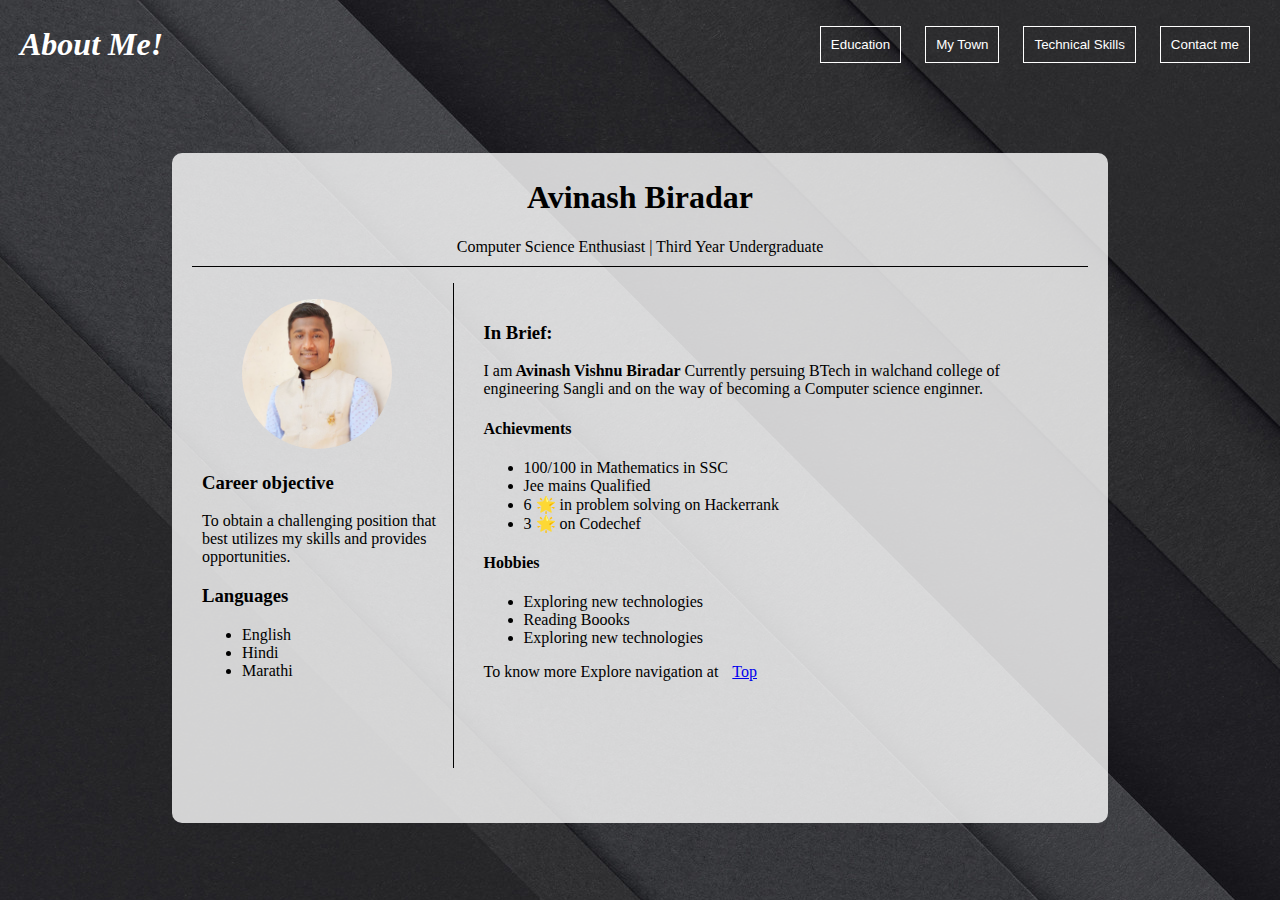
<file: LA2/index.html>
<!DOCTYPE html>
<html lang="en">
  <head>
    <meta charset="UTF-8" />
    <title>Avinash's Portfolio</title>
    <link rel="stylesheet" href="./index.css" />
  </head>
  <body>
    <header>
      <div id="header">
        <div id="title"><h1>About Me!</h1></div>
        <div class="links" style="float: right">
          <ul style="list-style-type: none">
            <li>
              <a href="./Education.html"><button>Education</button></a>
            </li>
            <li>
              <a href="./town.html"><button>My Town</button></a>
            </li>
            <li>
              <a href="./TechnicalSkills.html"><button>Technical Skills</button></a>
            </li>
            <li>
              <a href="./Contact.html"><button>Contact me</button></a>
            </li>
          </ul>
        </div>
      </div>
    </header>
    <div class="resume">
      <!-- <div id="upperContainer">
        <div id="name">
          <h1>Avinash Vishnu Biradar</h1>
          <hr />
          <div align="center">
            <p>Computer Science Enthusiast</p>
            <p>Scroll Down for more Info....</p>
          </div>
        </div>
      </div> -->
      <div id="lowerContainer">
        <h1 style="text-align: center;">Avinash Biradar</h1>
        <p id="aboutTitle">Computer Science Enthusiast | Third Year Undergraduate</p>
        <div id="mixContainer">
          <div id="imageContainer">
            <figure>
              <img
                id="myImage"
                src="./images/myphoto.jpg"
                alt="Aviansh Biradar"
              />
            </figure>
            <h3>Career objective</h3>
            <p>
             To obtain a challenging position that best utilizes my skills and provides opportunities. 
            </p>
            <h3> Languages</h3>
            <ul>
              <li>English</li>
              <li>Hindi</li>
              <li>Marathi</li>
            </ul>
            <br><br><br><br>
          </div>
          <div id="infoContainer">
            <h3>In Brief:</h3>
            <p>
              I am<span><b> Avinash Vishnu Biradar</b></span> Currently persuing BTech in walchand college of engineering Sangli and  on the way of becoming a Computer science enginner.<br/>
            </p>
            <h4>Achievments</h4>
            <ul>
              <li> 100/100 in Mathematics in SSC</li>
              <li> Jee mains Qualified</li>
              <li>6 🌟 in problem solving on Hackerrank</li>
              <li>3 🌟 on Codechef</li>
            </ul>
            <p>
              <h4>Hobbies</h4>
              <ul style="list-style-type: disc;">
                <li>Exploring new technologies</li>
                <li>Reading Boooks</li>
                <li>Exploring new technologies</li>
              </ul>
               To know more Explore navigation at  <a id="topLink" href='#header'>Top</a>
            </p>
          </div>
        </div>
      </div>
    </div>
  </body>
</html>
</file>
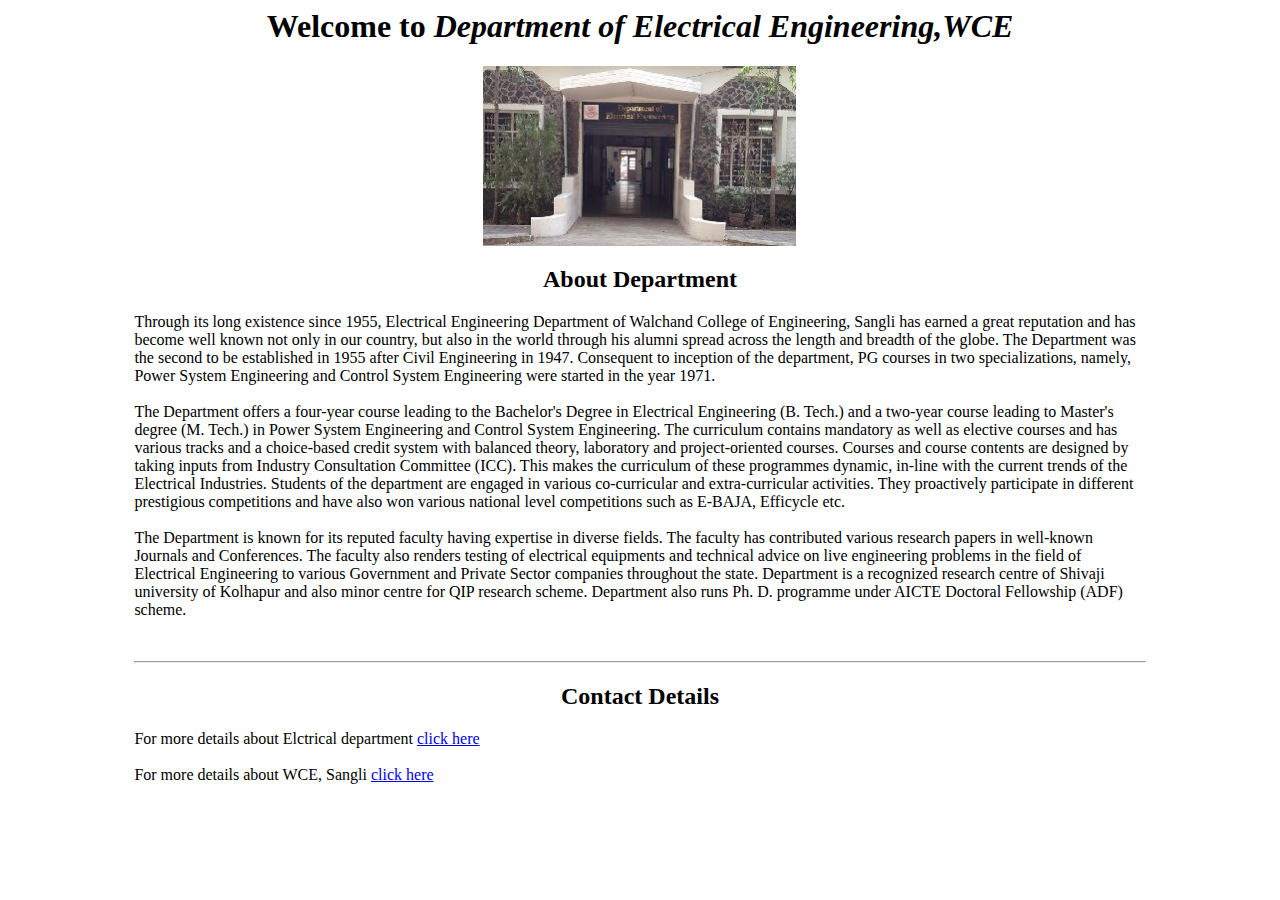
<file: P5_A/index.html>
<html>
<head>
    <title>Electrical Engineering,WCE</title>
</head>
<body>
    <section style="text-align: center;">
        <h1>Welcome to <em> Department of Electrical Engineering,WCE</em> </h1>
        <img src="./images/El_dept_img.jpg" alt="Department Image" >
        <br> 
        <h2>About Department</h2>
    </section>
    <div style="margin: 0px 10%; text-align:left; ">
        <p>
            <!-- information about Department -->

            Through its long existence since 1955, Electrical Engineering Department of Walchand College of Engineering, Sangli 
            has earned a great reputation and has become well known not only in our country, but also in the world through his alumni spread across the length and breadth of the globe. The Department was the second to be established in 1955 after Civil Engineering in 1947. Consequent to inception of the department, PG courses in two specializations, namely, Power System Engineering and Control System Engineering were started in the year 1971.
            <br><br>
            The Department offers a four-year course leading to the Bachelor's Degree in Electrical Engineering (B. Tech.) and a two-year course leading to Master's degree (M. Tech.) in Power System Engineering and Control System Engineering. The curriculum contains mandatory as well as elective courses and has various tracks and a choice-based credit system with balanced theory, laboratory and project-oriented courses. Courses and course contents are designed by taking inputs from Industry Consultation Committee (ICC). This makes the curriculum of these programmes dynamic, in-line with the current trends of the Electrical Industries. Students of the department are engaged in various co-curricular and extra-curricular activities. They proactively participate in different prestigious competitions and have also won various national level competitions such as E-BAJA, Efficycle etc.
            <br><br>
            The Department is known for its reputed faculty having expertise in diverse fields. The faculty has contributed various research papers in well-known Journals and Conferences. The faculty also renders testing of electrical equipments and technical advice on live engineering problems in the field of Electrical Engineering to various Government and Private Sector companies throughout the state.
            Department is a recognized research centre of Shivaji university of Kolhapur and also minor centre for QIP research scheme. Department also runs Ph. D. programme under AICTE Doctoral Fellowship (ADF) scheme.
        </p> 
        <br>
        <hr>
        <footer>
        <h2 style="text-align: center;">Contact Details</h2>
        For more details about Elctrical department <a href="http://www.walchandsangli.ac.in/Departments/ElectricalDepartment/ElectricalDept.asp">click here</a> 
        <br><br>
        For more details about WCE, Sangli <a href="http://www.walchandsangli.ac.in/">click here</a>
        </footer> 
    </div>


</body>
</html>
</file>
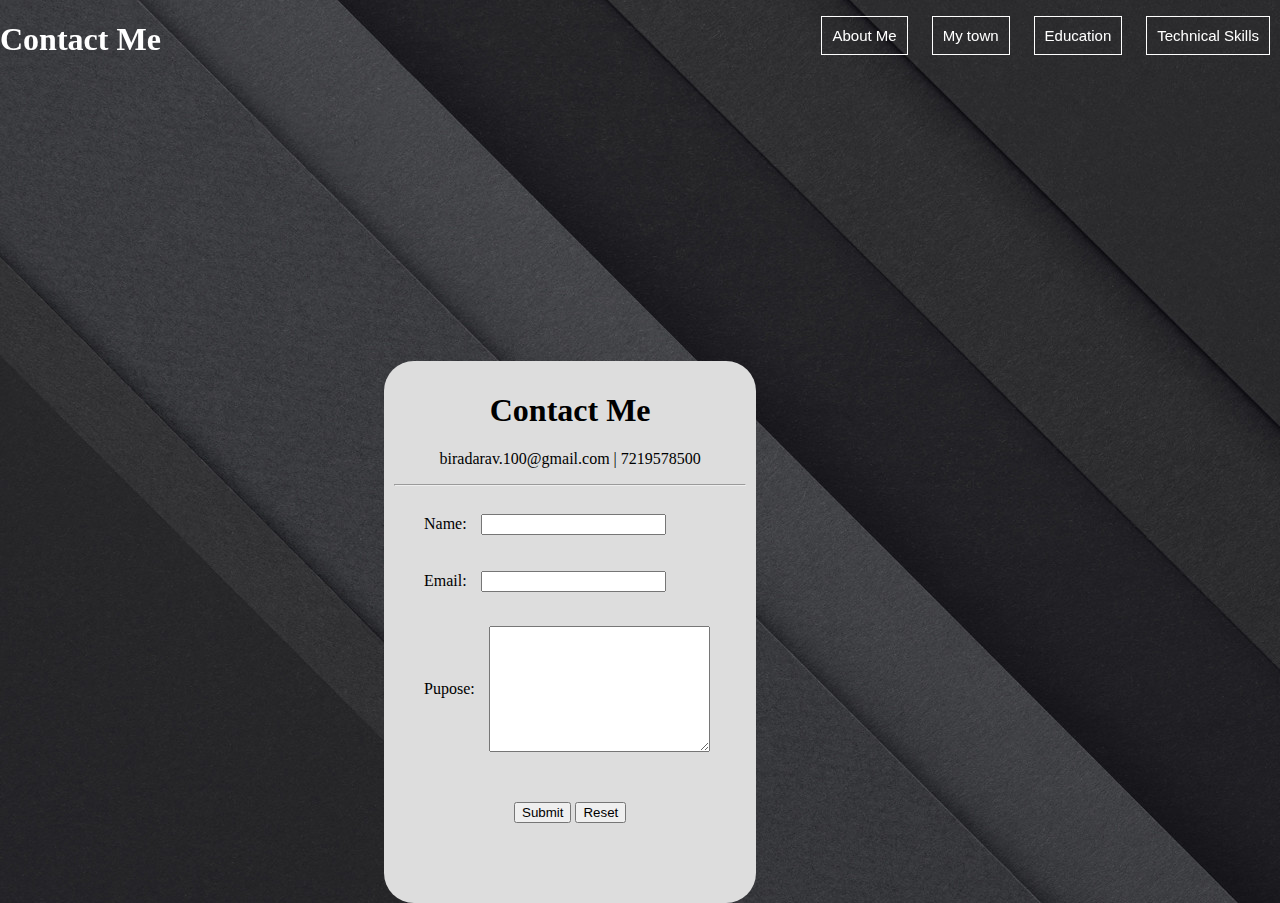
<file: LA2/Contact.html>
<!DOCTYPE html>
<html lang="en">
  <head>
    <meta
      charset="UTF-8"
      name="viewport"
      content="width=device-wifth; initial-scale=1.0"
    />
    <title>Contact</title>
    <link rel="stylesheet" href="./contact.css" />
  </head>
  <body>
    <header>
      <div class="header">
        <div class="title"><h1>Contact Me</h1></div>
        <div>
          <ul class="list" style="list-style-type: none">
            <li>
              <a href="./index.html"><button>About Me</button></a>
            </li>
             <li>
              <a href="./town.html"><button>My town</button></a>
            </li>
            <li>
              <a href="./Education.html"><button>Education</button></a>
            </li>
            <li>
              <a href="./TechnicalSkills.html"
                ><button>Technical Skills</button></a
              >
            </li>
          </ul>
        </div>
      </div>
    </header>
    <div class="container">
      <div class="contactPage">
        <h1 style="text-align: center;">Contact Me</h1>
        <p style="text-align: center;">biradarav.100@gmail.com | 7219578500</p>
        <hr>
        <div class="contactform">
          <form action="">
          <label for="name">Name:</label>
          <input type="text" id="name"> <br> <br> <br>
          <label for="email">Email:</label>
          <input type="email" id="email"> <br><br>
          <p class="formfield">
            <label for="purpose">Pupose:</label>
            <textarea name="" id="purpose" cols="25" rows="8"></textarea>
          </p>
          <div class="btn">
          <button type="submit" onclick="message()">Submit</button>
          <button type="reset">Reset</button>
          </div>
          </form>
        </div>
      </div>
    </div>
    <script src="./contact.js"></script>
  </body>
</html>
</file>
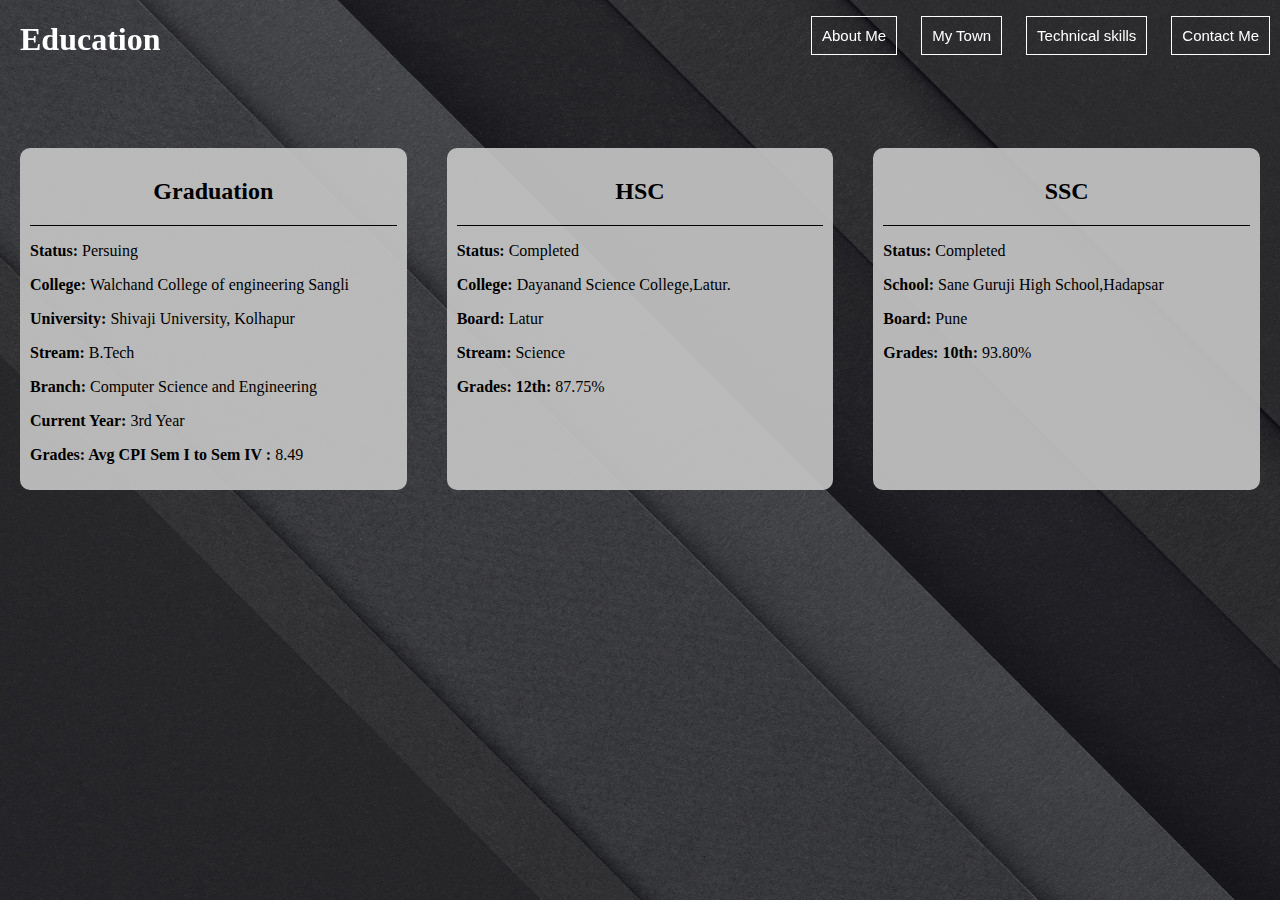
<file: LA2/Education.html>
<!DOCTYPE html>
<html>
  <head>
    <meta
      charset="UTF-8"
      name="viewport"
      content="width=device-width, initial-scale=1.0"
    />
    <title>Education</title>
    <link rel="stylesheet" href="./education.css" />
  </head>
  <body>
    <header>
      <div class="header">
        <div class="title"><h1 style="padding-left: 20px;">Education</h1></div>
        <div class="navigation">
          <ul class="list" style="list-style-type: none">
            <li>
              <a href="./index.html"><button>About Me</button></a>
            </li>
            <li>
              <a href="./town.html"><button>My Town</button></a>
            </li>
            <li>
              <a href="./TechnicalSkills.html"
                ><button>Technical skills</button></a
              >
            </li>
            <li>
              <a href="./Contact.html"><button>Contact Me</button></a>
            </li>
          </ul>
        </div>
      </div>
    </header>
    <div class="container">
      <div class="main">
        <div class="educationCard">
          <div style="border-bottom: 1px solid black">
            <h2>Graduation</h2>
          </div>
          <p>
            <span><b>Status: </b></span>Persuing
          </p>
          <p>
            <span><b>College: </b></span>Walchand College of engineering Sangli
          </p>
          <p>
            <span><b>University: </b></span>Shivaji University, Kolhapur
          </p>
          <p>
            <span><b>Stream: </b></span>B.Tech
          </p>
          <p>
            <span><b>Branch: </b></span>Computer Science and Engineering
          </p>
          <p>
            <span><b>Current Year: </b></span>3rd Year
          </p>
          <p>
            <span><b>Grades: </b></span
            ><span><b>Avg CPI Sem I to Sem IV : </b></span> 8.49
          </p>
        </div>
        <div class="educationCard">
          <div style="border-bottom: 1px solid black">
            <h2>HSC</h2>
          </div>
          <p>
            <span><b>Status: </b></span>Completed
          </p>
          <p>
            <span><b>College: </b></span> Dayanand Science College,Latur.
          </p>
          <p>
            <span><b>Board: </b></span>Latur
          </p>
          <p>
            <span><b>Stream: </b></span>Science
          </p>
          <p>
            <span><b>Grades: </b><b>12th: </b></span> 87.75%
          </p>
        </div>
        <div class="educationCard">
          <div style="border-bottom: 1px solid black">
            <h2>SSC</h2>
          </div>
          <p>
            <span><b>Status: </b></span>Completed
          </p>
          <p>
            <span><b>School: </b></span>Sane Guruji High School,Hadapsar
          </p>
          <p>
            <span><b>Board: </b></span>Pune
          </p>
          <p>
            <span><b>Grades: </b></span><span><b>10th: </b></span> 93.80%
          </p>
        </div>
      </div>
    </div>
  </body>
</html>
</file>
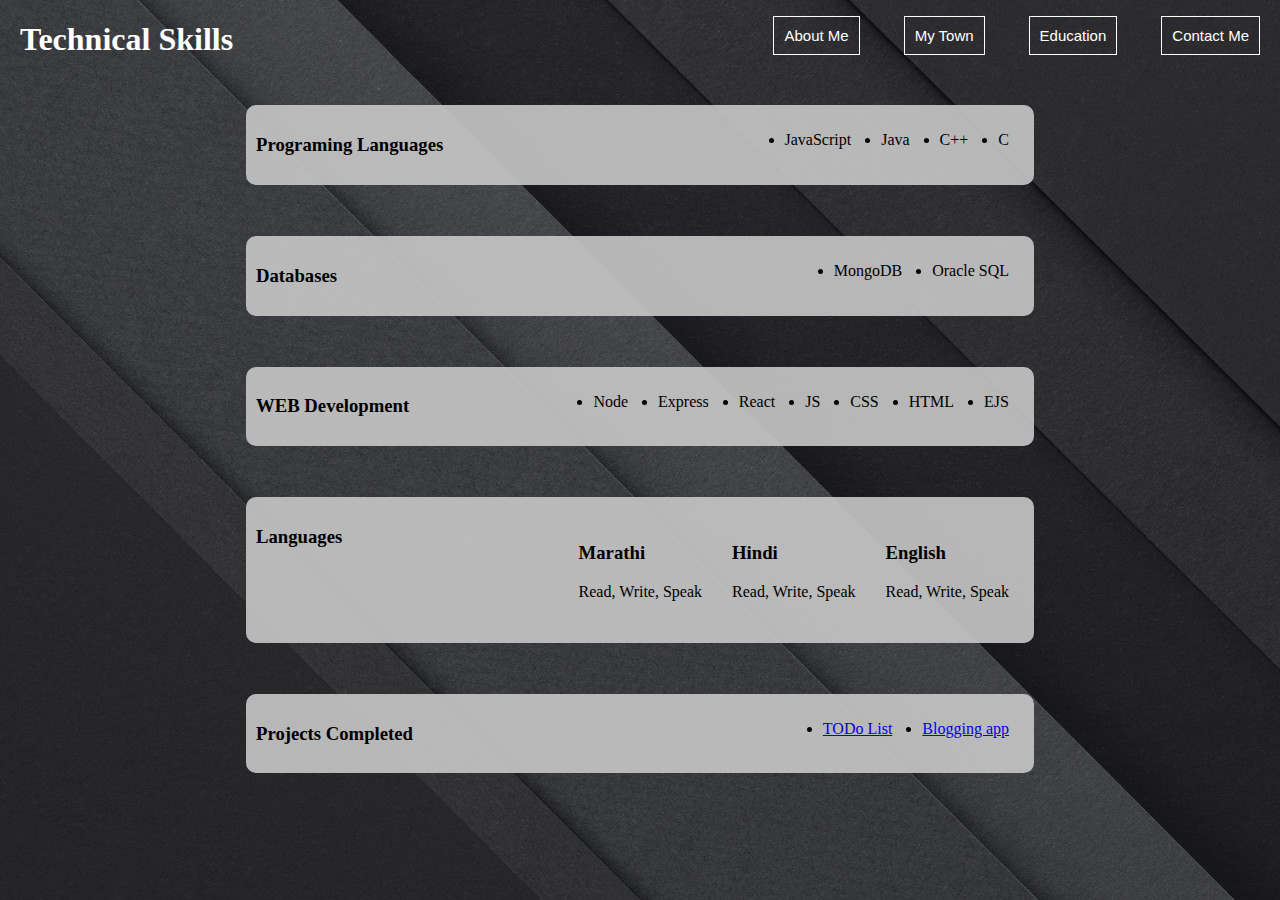
<file: LA2/TechnicalSkills.html>
<!DOCTYPE html>
<html>
  <head>
    <meta
      charset="UTF-8"
      name="viewport"
      content="width=device-width, initial-scale=1.0"
    />
    <title>Technical Skills</title>
    <link rel="stylesheet" href="./technicalSkills.css" />
  </head>
  <body>
    <header>
      <div class="header">
        <div class="title"><h1 style="padding-left: 20px;">Technical Skills</h1></div>
        <div>
          <ul class="list" style="list-style-type: none">
            <li>
              <a href="./index.html"><button>About Me</button></a>
            </li>
            <li>
              <a href="./town.html"><button>My Town</button></a>
            </li>
            <li>
              <a href="./Education.html"><button>Education</button></a>
            </li>
            <li>
              <a href="./Contact.html"><button>Contact Me</button></a>
            </li>
          </ul>
        </div>
      </div>
    </header>
    <div class="container">
      <div class="card pl">
        <h3>Programing Languages</h3>
        <ul>
          <li>C</li>
          <li>C++</li>
          <li>Java</li>
          <li>JavaScript</li>
        </ul>
      </div>
      <div class="card pl">
        <h3>Databases</h3>
        <ul>
          <li>Oracle SQL</li>
          <li>MongoDB</li>
        </ul>
      </div>
      <div class="card pl">
        <h3>WEB Development</h3>
        <ul>
          <li>EJS</li>
          <li>HTML</li>
          <li>CSS</li>
          <li>JS</li>
          <li>React</li>
          <li>Express</li>
          <li>Node</li>
        </ul>
      </div>
      <div class="card pl">
        <h3>Languages</h3>
        <ul style="list-style-type: none">
          <li>
            <h3>English</h3>
            <p>Read, Write, Speak</p>
          </li>
          <li>
            <h3>Hindi</h3>
            <p>Read, Write, Speak</p>
          </li>
          <li>
            <h3>Marathi</h3>
            <p>Read, Write, Speak</p>
          </li>
        </ul>
      </div>
      <div class="card pl">
        <h3>Projects Completed</h3>
        <ul>
          <li>
              <a href="https://cryptic-eyrie-77464.herokuapp.com/" target="_blank">Blogging app</a>
          </li>
          <li>
              <a href="https://infinite-dusk-50086.herokuapp.com/" target="_blank">TODo List</a>
          </li>
        </ul>
      </div>
    </div>
  </body>
</html>
</file>
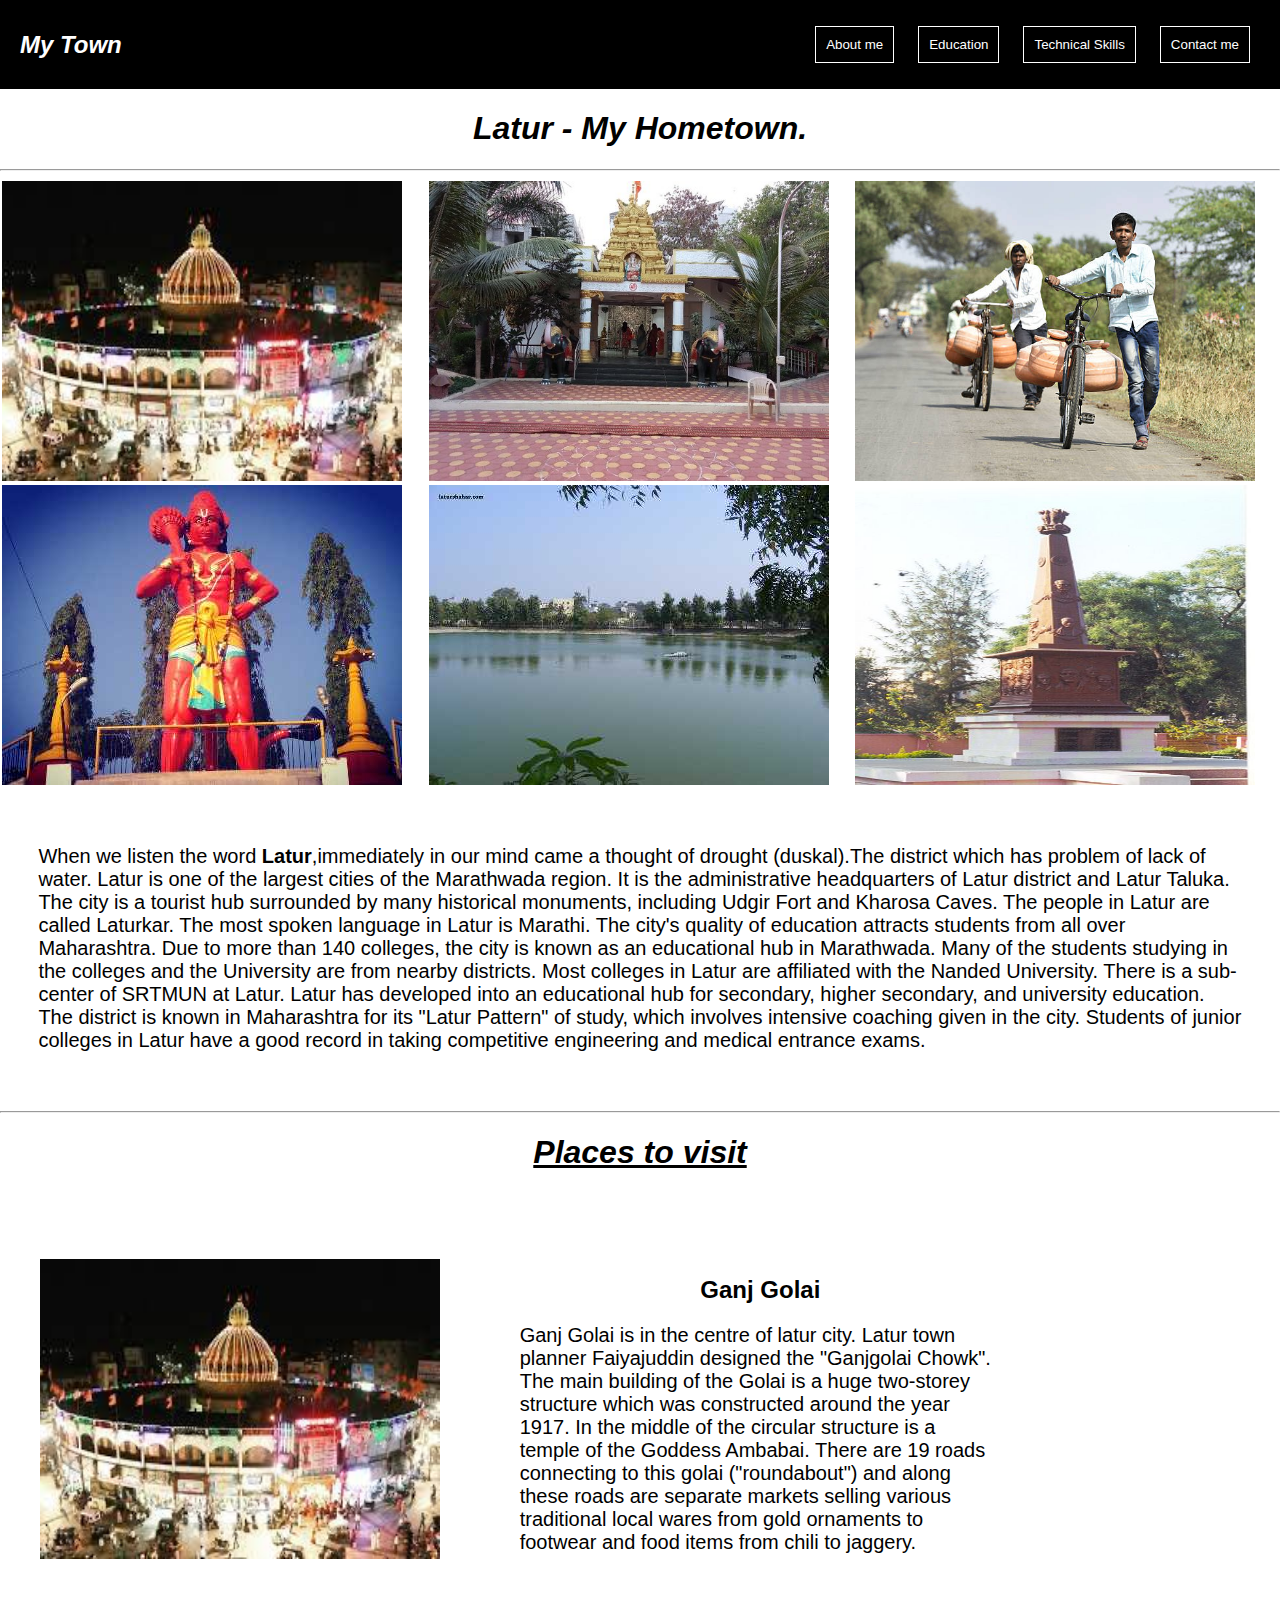
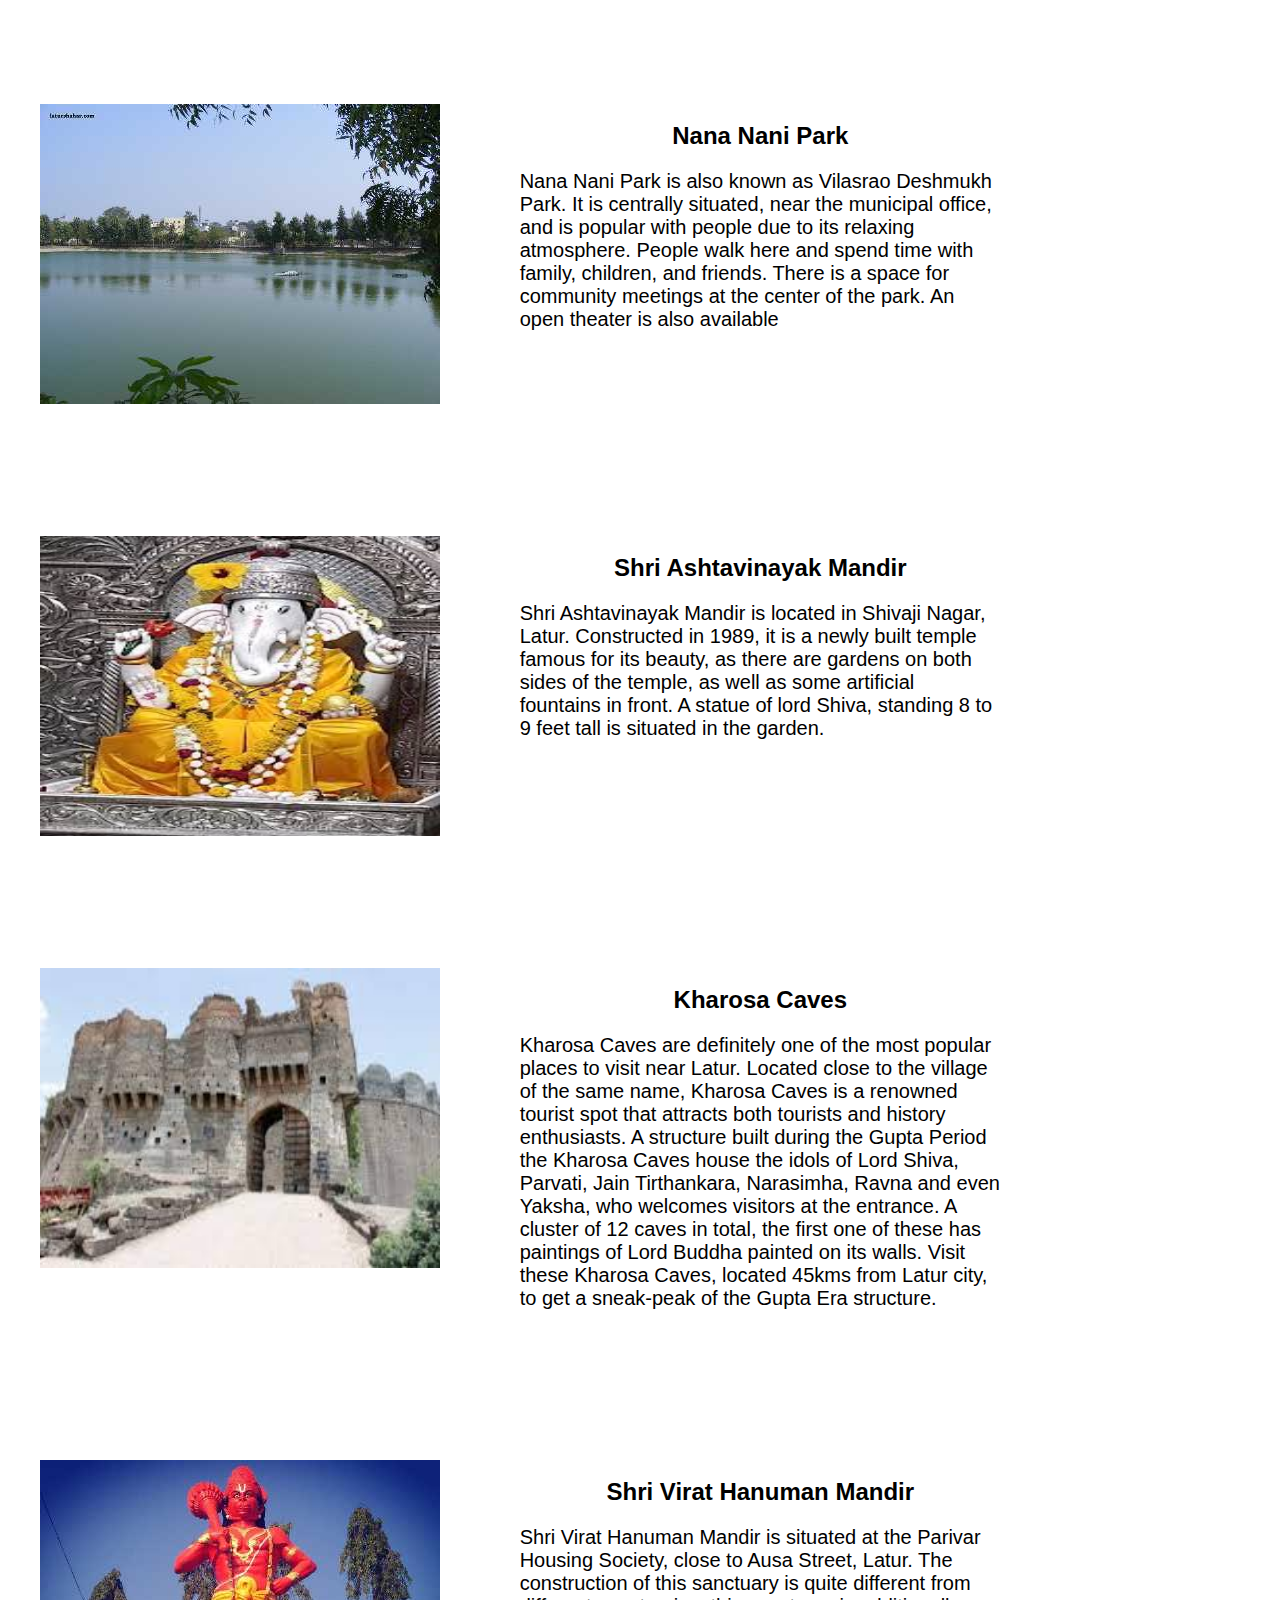
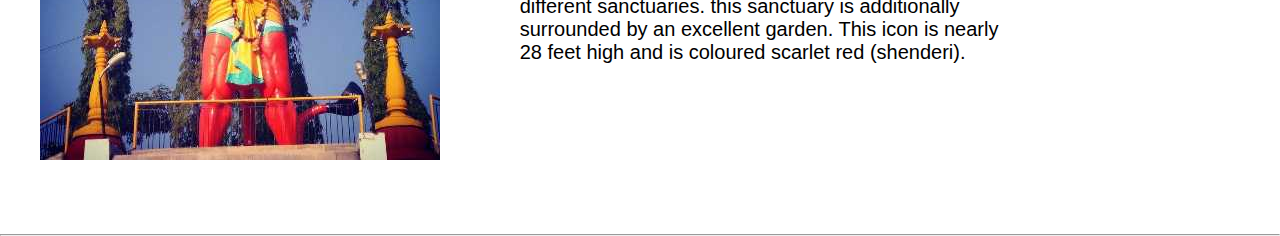
<file: LA2/town.html>
<!DOCTYPE html>
<html>
  <head>
    <title>Latur-Maharashtra</title>
    <link rel="stylesheet" href="./town.css">
  </head>
  <body>
    <header>
      <div id="header">
        <div id="title"><h2>My Town</h2></div>
        <div class="links" style="float: right">
          <ul style="list-style-type: none">
             <li>
              <a href="./index.html"><button>About me</button></a>
            </li>
            <li>
              <a href="./Education.html"><button>Education</button></a>
            </li>
            <li>
              <a href="./TechnicalSkills.html"><button>Technical Skills</button></a>
            </li>
            <li>
              <a href="./Contact.html"><button>Contact me</button></a>
            </li>
          </ul>
        </div>
      </div>
      </header>
      <h1>
        <em>Latur - My Hometown.</em> 
      </h1>
    <hr>
    <article>
      <div class="row">
        <div class="column">
          <img src="./images/ganj_golai.jpg" alt="Latur 1">
        </div>
        <div class="column">
          <img src="./images/astvinayk.jpg" alt="temple2 image">
        </div>
         <div class="column">
          <img src="./images/water.jpg" alt="temple2 image">
        </div>
        <div class="column">
          <img src="./images/virat-hanuman mandir.jpg" alt="temple2 image" ">
        </div>
        <div class="column">
          <img src="./images/nana_naniPark.jpg" alt="temple2 image">
        </div>
        <div class="column">
          <img src="./images/mt1.jpg" alt="temple2 image">
        </div>
      </div>
      </a>

      <p style="padding:3%">
        When we listen the word <strong>Latur</strong>,immediately in our mind came a thought of drought (duskal).The district which has problem of lack of water.
        Latur is one of the largest cities of the Marathwada region. It is the administrative headquarters of Latur district and Latur Taluka. The city is a tourist hub surrounded by many historical monuments, including Udgir Fort and Kharosa Caves. The people in Latur are called Laturkar. The most spoken language in Latur is Marathi. The city's quality of education attracts students from all over Maharashtra.
        Due to more than 140 colleges, the city is known as an educational hub in Marathwada. Many of the students studying in the colleges and the University are from nearby districts. Most colleges in Latur are affiliated with the Nanded University. There is a sub-center of SRTMUN at Latur.
        Latur has developed into an educational hub for secondary, higher secondary, and university education. The district is known in Maharashtra for its "Latur Pattern" of study, which involves intensive coaching given in the city. Students of junior colleges in Latur have a good record in taking competitive engineering and medical entrance exams.
      </p>
    </article>
    <hr>
    <article>
      <header>
        <h1> <em><u>Places to visit</u></em></h1>
      </header>
      <div class="row1">
        <div class="column1">
          <img src="./images/ganj_golai.jpg" alt="Latur 1">
        </div>
        <div class="column1">
          <h2>Ganj Golai</h2>
          <p style="text-align: left;">
            Ganj Golai is in the centre of latur city. Latur town planner Faiyajuddin designed the "Ganjgolai Chowk". The main building of the Golai is a huge two-storey structure which was constructed around the year 1917. In the middle of the circular structure is a temple of the Goddess Ambabai. There are 19 roads connecting to this golai ("roundabout") and along these roads are separate markets selling various traditional local wares from gold ornaments to footwear and food items from chili to jaggery.
          </p>
        </div>
      </div>



      <div class="row1">
        <div class="column1">
          <img src="./images/nana_naniPark.jpg" alt="Latur 1">
        </div>
        <div class="column1">
          <h2> Nana Nani Park </h2>
          <p style="text-align: left;">
            Nana Nani Park is also known as Vilasrao Deshmukh Park. It is centrally situated, near the municipal office, and is popular with people due to its relaxing atmosphere. People walk here and spend time with family, children, and friends. There is a space for community meetings at the center of the park. An open theater is also available
          </p>
        </div>
      </div>          

      <div class="row1">
        <div class="column1">
          <img src="./images/astavinayk2.jpg" alt="Latur 2">
        </div>
        <div class="column1">
          <h2>Shri Ashtavinayak Mandir</h2>
          <p style="text-align: left;">
            Shri Ashtavinayak Mandir is located in Shivaji Nagar, Latur. Constructed in 1989, it is a newly built temple famous for its beauty, as there are gardens on both sides of the temple, as well as some artificial fountains in front. A statue of lord Shiva, standing 8 to 9 feet tall is situated in the garden.
          </p>
        </div>
      </div>
      <div class="row1">
        <div class="column1">
          <img src="./images/kharosa.jpg" alt="Latur 1">
        </div>
        <div class="column1">
          <h2>Kharosa Caves</h2>
          <p style="text-align: left;">
            Kharosa Caves are definitely one of the most popular places to visit near Latur. Located close to the village of the same name, Kharosa Caves is a renowned tourist spot that attracts both tourists and history enthusiasts. A structure built during the Gupta Period the Kharosa Caves house the idols of Lord Shiva, Parvati, Jain Tirthankara, Narasimha, Ravna and even Yaksha, who welcomes visitors at the entrance. A cluster of 12 caves in total, the first one of these has paintings of Lord Buddha painted on its walls. Visit these Kharosa Caves, located 45kms from Latur city, to get a sneak-peak of the Gupta Era structure. 
          </p>
        </div>
      </div>


      <div class="row1">
        <div class="column1">
          <img src="./images/virat-hanuman mandir.jpg" alt="Latur 1">
        </div>
        <div class="column1">
          <h2>Shri Virat Hanuman Mandir</h2>
          <p style="text-align: left;">
            Shri Virat Hanuman Mandir is situated at the Parivar Housing Society, close to Ausa Street, Latur. The construction of this sanctuary is quite different from different sanctuaries. this sanctuary is additionally surrounded by an excellent garden. This icon is nearly 28 feet high and is coloured scarlet red (shenderi).
          </p>
        </div>
      </div>
    </article>
    <hr>
    
  </body>
</html>
</file>
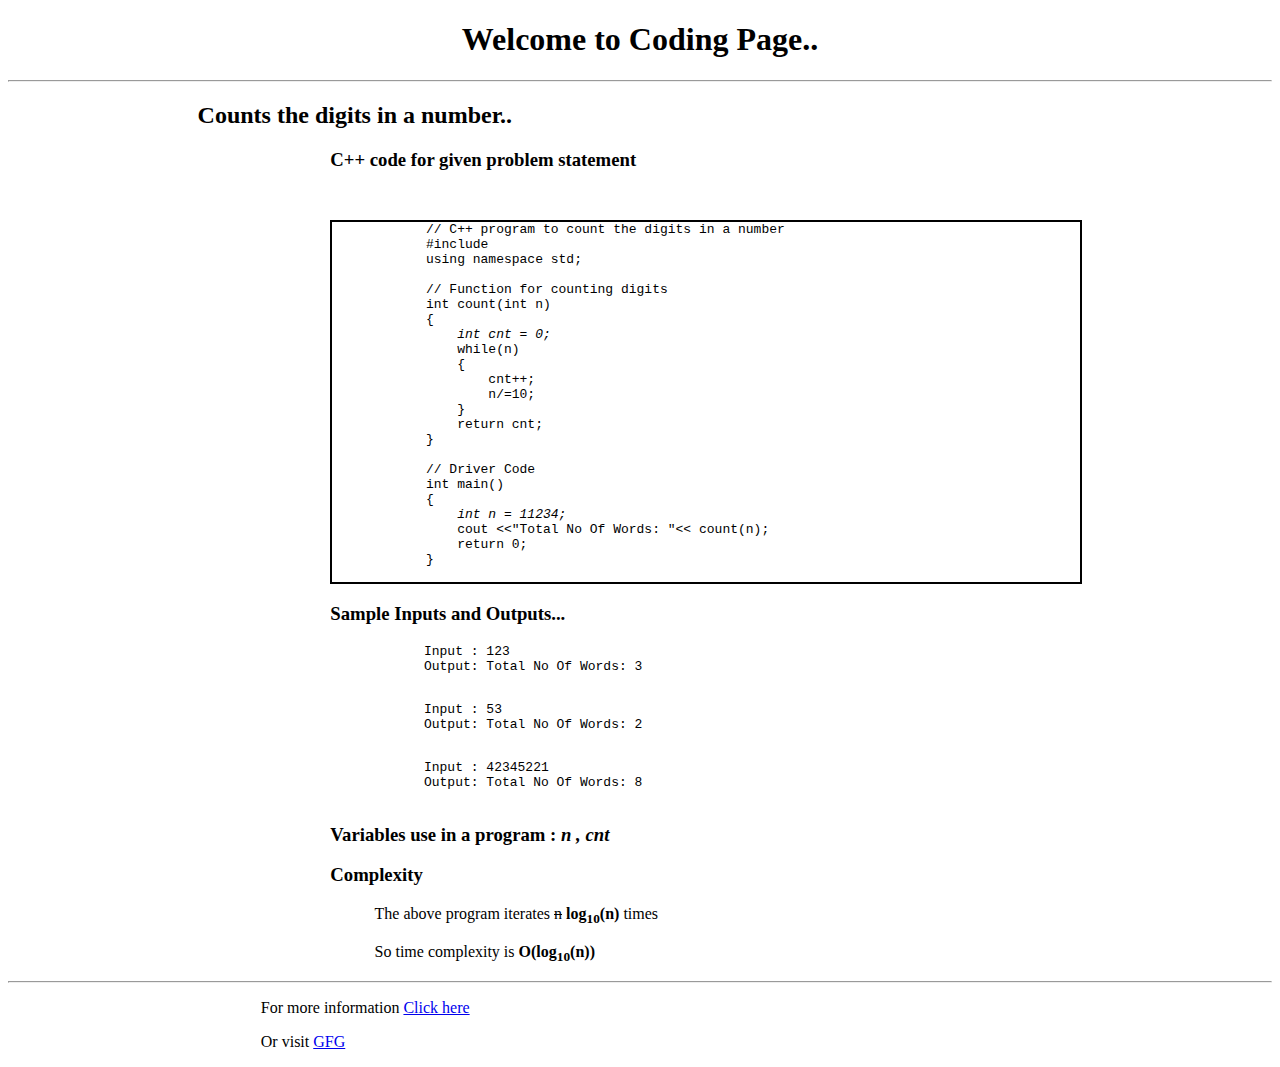
<file: P5_B/Code.html>
<!DOCTYPE html>
<html>
  <head>
    <title>Code page</title>
    <style>
      h2,h3,h4,section {
        padding:0px 15%
      }
      code,pre {
        margin-left: 15%;
      } 
      p{
          padding-left: 20%;
          text-align: left;
      }
    </style>
  </head>
  <body>
    <header style="text-align: center">
      <h1>Welcome to Coding Page..</h1>
    </header>
    <hr>
    <h2>Counts the digits in a number..</h2>
    <section>
      <h3>C++ code for given problem statement</h3>
      <code>
        <pre style="border: 2px solid">
            // C++ program to count the digits in a number 
            #include <bits/stdc++.h> 
            using namespace std; 
              
            // Function for counting digits 
            int count(int n) 
            { 
                <var>int cnt = 0;</var> 
                while(n)
                {
                    cnt++;
                    n/=10;
                }
                return cnt; 
            } 
              
            // Driver Code 
            int main() 
            { 
                <var>int n = 11234;</var>
                cout <<"Total No Of Words: "<< count(n); 
                return 0; 
            } 
        </pre>
      </code>
    </section>
    <section>
      <h3>Sample Inputs and Outputs...</h3>
      <samp>
        <pre>
            Input : 123
            Output: Total No Of Words: 3
        </pre>
      </samp>

      <samp>
        <pre>
            Input : 53
            Output: Total No Of Words: 2
        </pre>
      </samp>

      <samp>
        <pre>
            Input : 42345221
            Output: Total No Of Words: 8
        </pre>
      </samp>
    </section>
    <section>
        <h3>Variables use in a program : <var>n , cnt</var></h3>
    </section>
    <section>
        <h3>Complexity</h3>
        <p>The above program iterates <s>n</s></sup> <strong> log<sub>10</sub>(n)</strong> times</p>
        <p>So time complexity is <strong>O(log<sub>10</sub>(n))</strong></p>
    </section>
    <hr>
    <footer>
        <p>For more information 
        <a href="https://www.geeksforgeeks.org/program-count-digits-integer-3-different-methods/" target="_blank">Click here</a></p>
        <p>Or visit <a href="https://www.geeksforgeeks.org/" target="_blank">GFG</a></p>
    </footer>
  </body>
</html>
</file>
<file: LA2/index.css>
#header {
  background-color: rgba(200, 200, 200, 0);
  color: white;
  font-style: italic;
  overflow: hidden;
  display: flex;
  flex-direction: row;
  justify-content: space-between;
  align-items: center;
  width: 100%;
  border: none;
}

#title {
  float: left;
  padding-left: 20px;
}

.links {
  float: right;
  padding-right: 20px;
}
.links button {
  border: 1px solid white;
  padding: 10px;
  text-align: center;
  background-color: transparent;
  margin: 10px;
  color: white;
}
.links button:hover {
  background-color: rgba(200, 200, 200, 0.9);
  color: black;
}
.links li {
  display: inline-block;
}
.links a {
  text-decoration: none;
  color: white;
}

body {
  background-image: url("./images/wall.jpg");
  height: 100vh;
  margin: 0;
  background-attachment: fixed;
  background-blend-mode: color-burn;
  /* background-repeat: no-repeat; */
}

#upperContainer {
  display: flex;
  float: 1;
  align-items: center;
  justify-content: center;
  color: white;
  height: 80vh;
  width: 90vw;
}


#name {
  border: 2px solid white;
  padding: 10px;
  font-weight: bold;
  /* font-style: italic; */
}

#lowerContainer {
  color: black;
  background-color: rgba(255, 255, 255, 0.8);
  width: 70%;
  margin: 5% auto;
  border-radius: 10px;
  padding: 5px 20px;
}
#container {
  background-color: #eee;
  margin-left: 2%;
  margin-right: 2%;
}
#aboutTitle {
  /* font-size: 30px; */
  border-bottom: solid 1px;
  padding-bottom: 10px;
  text-align: center;
}
#imageContainer {
  align-self: flex-start;
  width: 30%;
  margin: 0px 10px 50px;
  height: 100%;
  border-right: 1px solid black;
}
#infoContainer {
  align-self: flex-start;
  width: 70%;
  margin: 10px;
  padding: 10px;
}
#myImage {
  height: 150px;
  width: 150px;
  border-radius: 50%;
}
#mixContainer {
  display: flex;
  flex-direction: row;
  justify-content: space-between;
}
.toTop {
  background-color: #aaa;
  color: black;
  padding: 5px;
  width: 80px;
  margin-left:10px;
  border: none;
}
.toTop:hover {
  background-color: black;
  color: white;
}
.toTop a {
  text-decoration: none;
  color: black;
}
.toTop a:hover {
  color: white;
  background-color: black;
}

#topLink{
  margin-left: 10px;
}
</file>
<file: LA2/contact.css>
.header {
  width: 100vw;
  display: flex;
  flex-direction: row;
  justify-content: space-between;
  position: sticky;
  top: 0px;
  overflow: hidden;
}
body {
    margin: 0px;
    background-color: #000;
    overflow: hidden;
    background-image: url("./images/wall.jpg");
  }
.list {
  justify-content: center;
  align-items: center;
}
.list li {
  display: inline;
  margin: 10px;
  align-self: center;
}
.list button {
  padding: 10px;
  border: 1px solid white;
  font-size: 15px;
  background-color: transparent;
  color: white;
}
.list button:hover {
  color: black;
  background-color: #ddd;
}
.title {
  color: white;
}
.container{
    display: flex;
    position: absolute;
    bottom: 2%;
    left:30%;
    float: 1;
    align-items: center;
    justify-content: center;
    height: 500px;  
}
.contactPage{
    background-color: #ddd;
    padding: 10px;
    border-radius: 30px;
}
.paper{
    background-color: white;
    box-shadow: black;
    display: inline;
    padding: 10px;
    margin: 10px;
    box-shadow: 5px 5px 5px #000;
    border-bottom-left-radius: 20px;
    border-bottom-right-radius: 20px;
}
.paper a{
    text-decoration: none;
    color: royalblue;
}
.texts li{
    margin-bottom: 50px;
}
.insta{
    background-color: rgb(200, 100, 100);
    color: white;
}
.insta a{
    color: white;
    text-decoration: none;
}
.linkedin{
    background-color: royalblue;
}
.linkedin a{
    color: white;
    text-decoration: none;
}
.paper:hover{
    background-color: #ddd;
    color: black;
}
.paper a:hover{
    color: black;
}

.btn{
  margin: 50px 100px ;
}

label{
  padding: 10px;
}

.formfield * {
  vertical-align: middle;
}

.contactform{
  padding: 20px;
}
</file>
<file: LA2/education.css>
.header {
  width: 100vw;
  display: flex;
  flex-direction: row;
  justify-content: space-between;
  position: fixed;
  top: 0px;
}
body {
  margin: 0px;
  background-color: #000;
  overflow: hidden;
  background-image: url("./images/wall.jpg");
}

h2{
  text-align: center;
}
.list {
  justify-content: center;
  align-items: center;
}
.list li {
  display: inline;
  margin: 10px;
  align-self: center;
}
.list button {
  padding: 10px;
  border: 1px solid white;
  font-size: 15px;
  background-color: transparent;
  color: white;
}
.list button:hover {
  color: black;
  background-color: #ddd;
}
.title {
  color: white;
}
.main {
  width: 100vw;
  margin: auto;
  margin-top: 10%;
  display: flex;
  justify-content: space-evenly;
}
.educationCard {
  width: 30%;
  background-color: rgba(200, 200, 200, 0.9);
  padding: 10px;
  border-radius: 10px;
  margin: 20px;
}
.educationCard:hover {
  background-color: white;
  border: 1px solid;
  box-shadow: 5px 5px 5px #222;
}
</file>
<file: LA2/technicalSkills.css>
.header {
  width: 100vw;
  display: flex;
  flex-direction: row;
  justify-content: space-between;
  position: sticky;
  top: 0px;
}
body {
  margin: 0px;
  background-color: #000;
  background-image: url("./images/wall.jpg");
}


.list {
  justify-content: center;
  align-items: center;
}
.list li {
  display: inline;
  margin: 20px;
  align-self: center;
}
.list button {
  padding: 10px;
  border: 1px solid white;
  font-size: 15px;
  background-color: transparent;
  color: white;
}
.list button:hover {
  color: black;
  background-color: #ddd;
}
.title {
  color: white;
}
.container {
  display: flex;
  flex-direction: column;
  margin: auto;
  height: 100%;
}
.card {
  width: 60%;
  background-color: rgba(200, 200, 200, 0.9);
  margin: auto;
  margin-top: 2%;
  padding: 10px;
  border-radius: 10px;
  margin-bottom: 2%;
}
.card:hover {
  padding: 10px;
  border: 1px solid;
  box-shadow: 5px 10px 18px #000;
  background-color: white;
}
.pl {
  display: flex;
  flex-direction: row;
  justify-content: space-between;
}
.pl li {
  float: right;
  margin: 0px 15px;
}
</file>
<file: LA2/town.css>
body {
  /* background-image: url("./images/wall.jpg"); */
  height: 100vh;
  margin: 0;
  background-attachment: fixed;
  background-blend-mode: color-burn;
  /* background-repeat: no-repeat; */
}

#header {
  background-color:black;
  color: white;
  font-style: italic;
  overflow: hidden;
  display: flex;
  flex-direction: row;
  justify-content: space-between;
  align-items: center;
  width: 100%;
  border: none;
}

.links {
  float: right;
  padding-right: 20px;
}
.links button {
  border: 1px solid white;
  padding: 10px;
  text-align: center;
  background-color: transparent;
  margin: 10px;
  color: white;
}
.links button:hover {
  background-color: rgba(200, 200, 200, 0.9);
  color: black;
}
.links li {
  display: inline-block;
}
.links a {
  text-decoration: none;
  color: white;
}
#title {
  float: left;
  padding-left: 20px;
}

p {
    font-size: 20px;
    font-family:'Segoe UI', Tahoma, Geneva, Verdana, sans-serif
}
img{
    width: 400px;
    height:300px;
    float: left;
    padding: 2px;
}
h1,h2{
    text-align: center;
    font-family:Arial, Helvetica, sans-serif
}
.column {
    float: left;
    width: 33.33%;
}

/* Clear floats after image containers */
.row::after {
    content: "";
    clear: both;
    display: table;
}

.column1{
    float: left;
    width: 40%;
}
.row1::after {
    content: "";
    clear: both;
    display: table;
}
.row1{
    padding:5% 3%
}
/* header{
    padding-bottom: 5%;
} */
</file>
